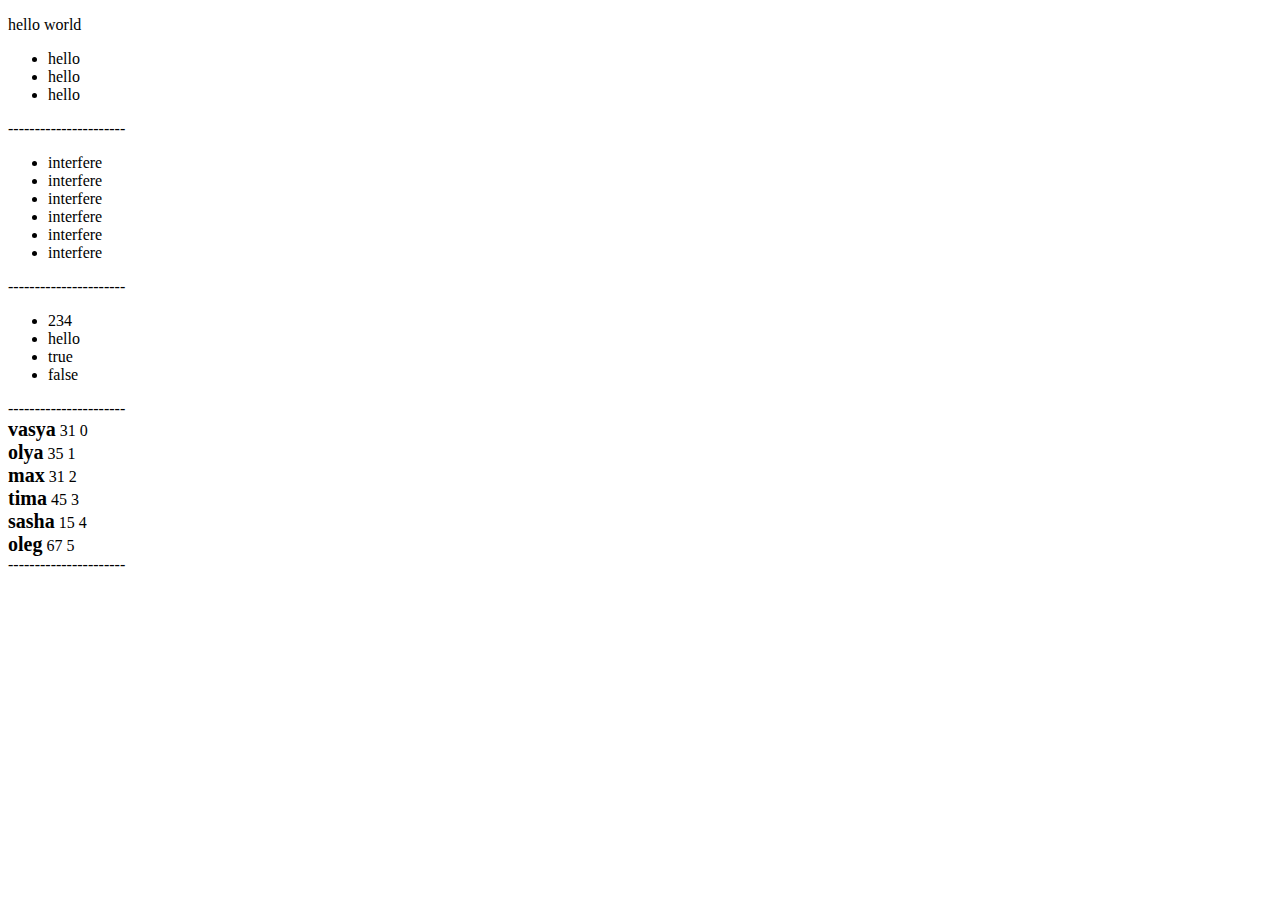
<file: homework5/index.html>
<!doctype html>
<html lang="en">
<head>
    <meta charset="UTF-8">
    <meta name="viewport"
          content="width=device-width, user-scalable=no, initial-scale=1.0, maximum-scale=1.0, minimum-scale=1.0">
    <meta http-equiv="X-UA-Compatible" content="ie=edge">
    <title>Document</title>
</head>
<style>
    span{
        font-size: 20px;
        font-weight: bold;
    }
</style>
<body>
<script src="main.js"></script>

</body>
</html>
</file>
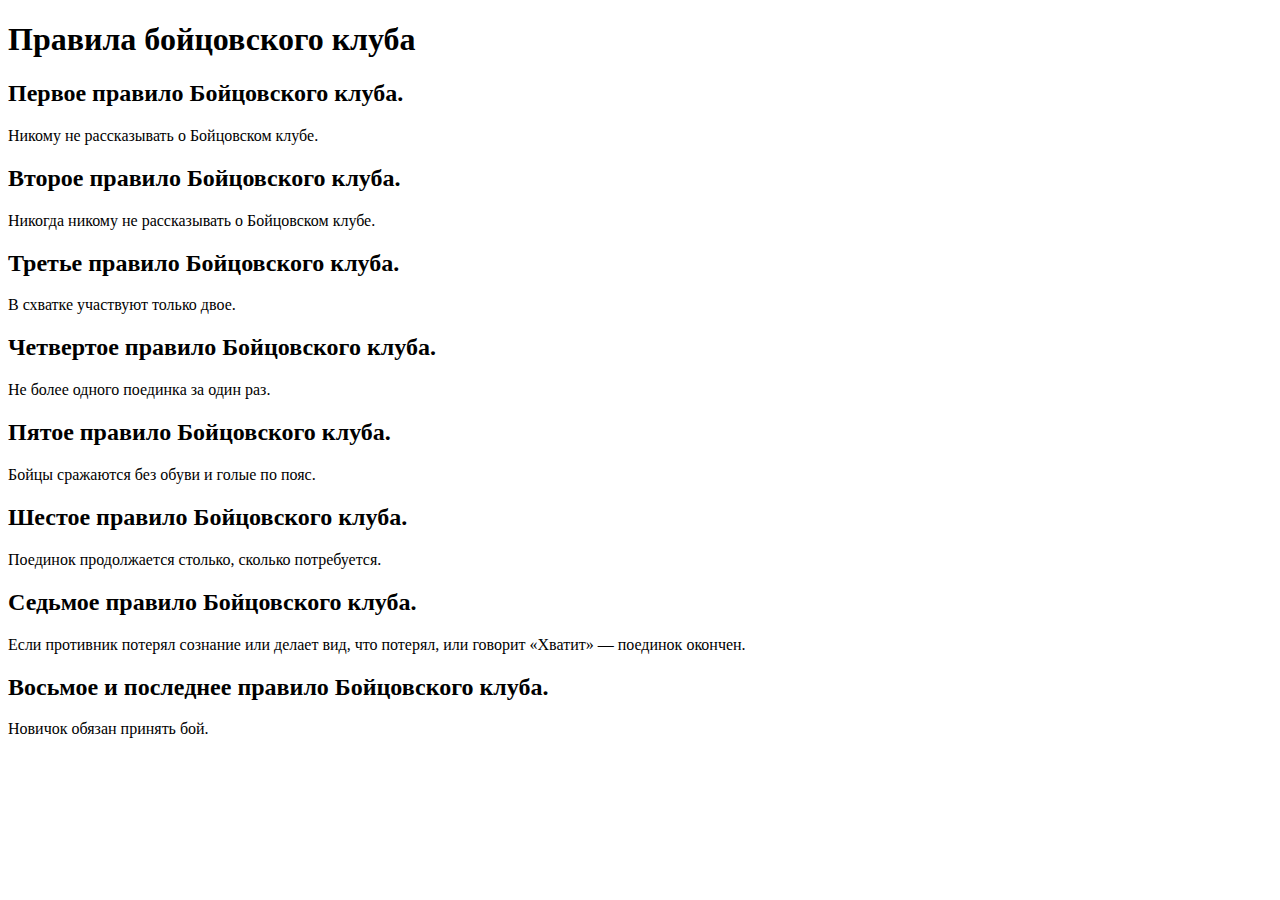
<file: additional/additional-Lesson9(2)/index.html>
<!doctype html>
<html lang="en">
<head>
    <meta charset="UTF-8">
    <meta name="viewport"
          content="width=device-width, user-scalable=no, initial-scale=1.0, maximum-scale=1.0, minimum-scale=1.0">
    <meta http-equiv="X-UA-Compatible" content="ie=edge">
    <title>Document</title>
</head>
<body>
<div id="content"></div>
<h1>Правила бойцовского клуба</h1>
<div id="wrap">
    <div class="rules rule1">
        <h2>Первое правило Бойцовского клуба.</h2>
        <p>Никому не рассказывать о Бойцовском клубе.</p>
    </div>
    <div class="rules rule2">
        <h2>Второе правило Бойцовского клуба.</h2>
        <p>Никогда никому не рассказывать о Бойцовском клубе.</p>
    </div>
    <div class="rules rule3">
        <h2>Третье правило Бойцовского клуба.</h2>
        <p>В схватке участвуют только двое.</p>
    </div>
    <div class="rules rule4">
        <h2>Четвертое правило Бойцовского клуба.</h2>
        <p>Не более одного поединка за один раз.</p>
    </div>

    <div class="rules rule5">
        <h2>Пятое правило Бойцовского клуба.</h2>
        <p>Бойцы сражаются без обуви и голые по пояс.</p>
    </div>
    <div class="rules rule6">
        <h2>Шестое правило Бойцовского клуба.</h2>
        <p>Поединок продолжается столько, сколько потребуется.</p>
    </div>
    <div class="rules rule7">
        <h2>Седьмое правило Бойцовского клуба.</h2>
        <p>Если противник потерял сознание или делает вид, что потерял, или говорит «Хватит» — поединок
            окончен.</p>
    </div>
    <div class="rules rule8">
        <h2>Восьмое и последнее правило Бойцовского клуба.</h2>
        <p>Новичок обязан принять бой.</p>
    </div>
</div>

<script src="main.js"></script>
</body>
</html>
</file>
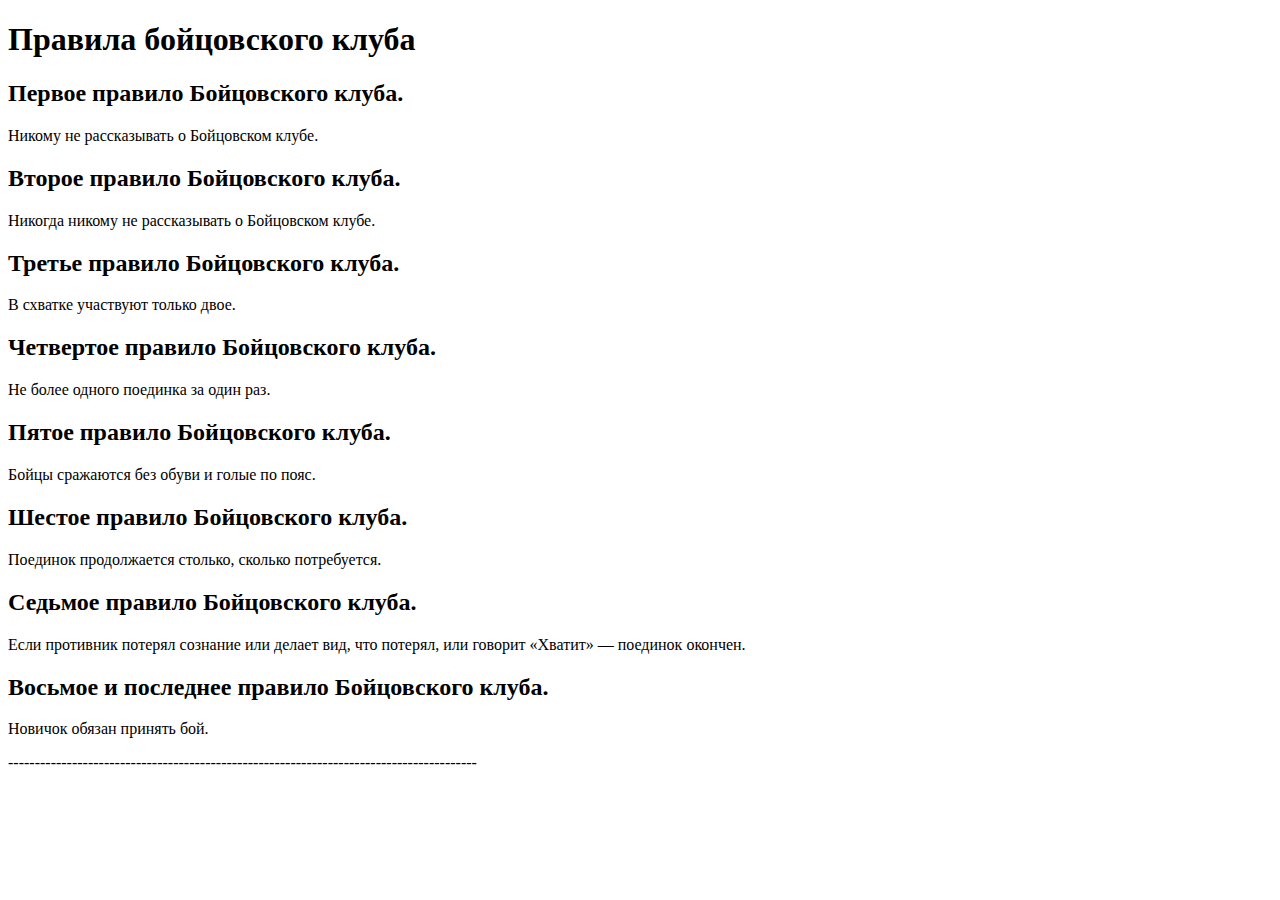
<file: additional/additional-Lesson9/index.html>
<!doctype html>
<html lang="en">
<head>
    <meta charset="UTF-8">
    <meta name="viewport"
          content="width=device-width, user-scalable=no, initial-scale=1.0, maximum-scale=1.0, minimum-scale=1.0">
    <meta http-equiv="X-UA-Compatible" content="ie=edge">
    <title>Document</title>
    <link rel="stylesheet" href="style.css">
</head>
<body>
<div id="content"></div>
<h1>Правила бойцовского клуба</h1>
<div id="wrap">
    <div class="rules rule1">
        <h2>Первое правило Бойцовского клуба.</h2>
        <p>Никому не рассказывать о Бойцовском клубе.</p>
    </div>
    <div class="rules rule2">
        <h2>Второе правило Бойцовского клуба.</h2>
        <p>Никогда никому не рассказывать о Бойцовском клубе.</p>
    </div>
    <div class="rules rule3">
        <h2>Третье правило Бойцовского клуба.</h2>
        <p>В схватке участвуют только двое.</p>
    </div>
    <div class="rules rule4">
        <h2>Четвертое правило Бойцовского клуба.</h2>
        <p>Не более одного поединка за один раз.</p>
    </div>
    <div class="rules rule5">
        <h2>Пятое правило Бойцовского клуба.</h2>
        <p>Бойцы сражаются без обуви и голые по пояс.</p>
    </div>
    <div class="rules rule6">
        <h2>Шестое правило Бойцовского клуба.</h2>
        <p>Поединок продолжается столько, сколько потребуется.</p>
    </div>
    <div class="rules rule7">
        <h2>Седьмое правило Бойцовского клуба.</h2>
        <p>Если противник потерял сознание или делает вид, что потерял, или говорит «Хватит» — поединок
            окончен.</p>
    </div>
    <div class="rules rule8">
        <h2>Восьмое и последнее правило Бойцовского клуба.</h2>
        <p>Новичок обязан принять бой.</p>
    </div>
    <span>----------------------------------------------------------------------------------------</span>
</div>
<script src="main.js"></script>
</body>
</html>
</file>
<file: additional/additional-Lesson9/style.css>
.generalBlock{
    background-color: darkcyan;
    margin-bottom: 20px;
    width: 400px;
    border-radius: 10px;
    padding: 10px;
}
</file>
